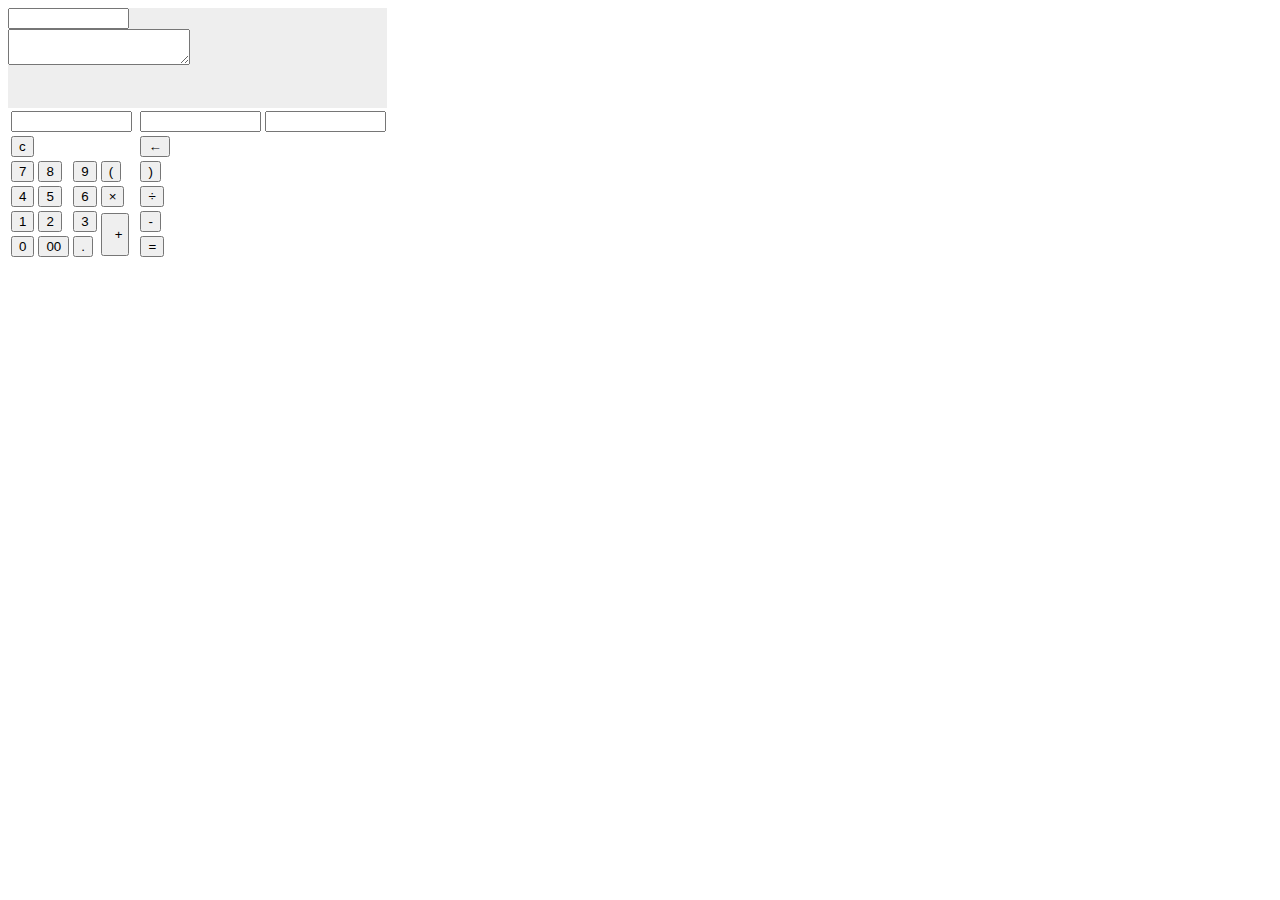
<file: calc.html>
<!DOCTYPE HTML PUBLIC "-//W3C//DTD HTML 4.01 Frameset//EN" "http://www.w3.org/TR/html4/frameset.dtd">
<html lang="ja">

<head>
 <meta charset="utf-8">
 <link rel="stylesheet">
 <title>Calculator</title>
</head>

<body>
 <div style="position:absolute; left:250px;" id="wrapper">
 </div>
 <div class="calc">
  <form name="calc_form">
   <table align=left>
    <tr>
    <td id="formula" colspan="4"><input type="text" size="12" name='display' value=""></td>
    <td id="result" colspan="4"><input type="text" size="12" name='display' value=""></td>
    <td id="error" colspan="4"><input type="text" size="12" name='display' value=""></td>
    </tr>

    <tr>
     <td colspan="4"><input class="symbol" type="button" value="c" onclick="inputClear()"></td>
     <td><input class="symbol" type="button" value="←" onclick="inputDelete()"></td>

    </tr>

    <tr>
     <td><input type="button" value="7" onclick="inputNumber(7)"></td>
     <td><input type="button" value="8" onclick="inputNumber(8)"></td>
     <td><input type="button" value="9" onclick="inputNumber(9)"></td>
<td><input class="op" type="button" value="(" onclick="inputBrackets('(')"></td>
<td><input class="op" type="button" value=")" onclick="inputBrackets(')')"></td>
    </tr>

    <tr>
     <td><input type="button" value="4" onclick="inputNumber(4)"></td>
     <td><input type="button" value="5" onclick="inputNumber(5)"></td>
     <td><input type="button" value="6" onclick="inputNumber(6)"></td>
<td><input class="op" type="button" value="×" onclick="inputOperator('*')"></td>
<td><input class="op" type="button" value="÷" onclick="inputOperator('/')"></td>
    </tr>

    <tr>
     <td><input type="button" value="1" onclick="inputNumber(1)"></td>
     <td><input type="button" value="2" onclick="inputNumber(2)"></td>
     <td><input type="button" value="3" onclick="inputNumber(3)"></td>
     <td rowspan="2"><input class="op" type="button" style="width: 10%; padding: 12px;" value="+" onclick="inputOperator('+')"></td>
     <td><input class="op" type="button" value="-" onclick="inputOperator('-')"></td>
    </tr>

    <tr>
     <td><input class="zero" type="button" value="0" onclick="inputNumber('0')"></td>
     <td><input class="zerozero" type="button" value="00" onclick="inputNumber('00')"></td>
     <td><input type="button" value="." onclick="inputNumber('.')"></td>
     <td><input class="op" type="button" value="=" onclick="inputOperator('=')"></td>
    </tr>
<div style="width: 30%; height: 100px; overflow-y: scroll; background:#eeeeee;" id="log2" colspan="4"><input type="text" size="12" name='log' value="">
    <div><textarea id = "log"></textarea></div>
</div>
   </table>
  </form>
 </div>

 <script type="text/javascript" src="calc.js"></script>
</body>

</html>
</file>
